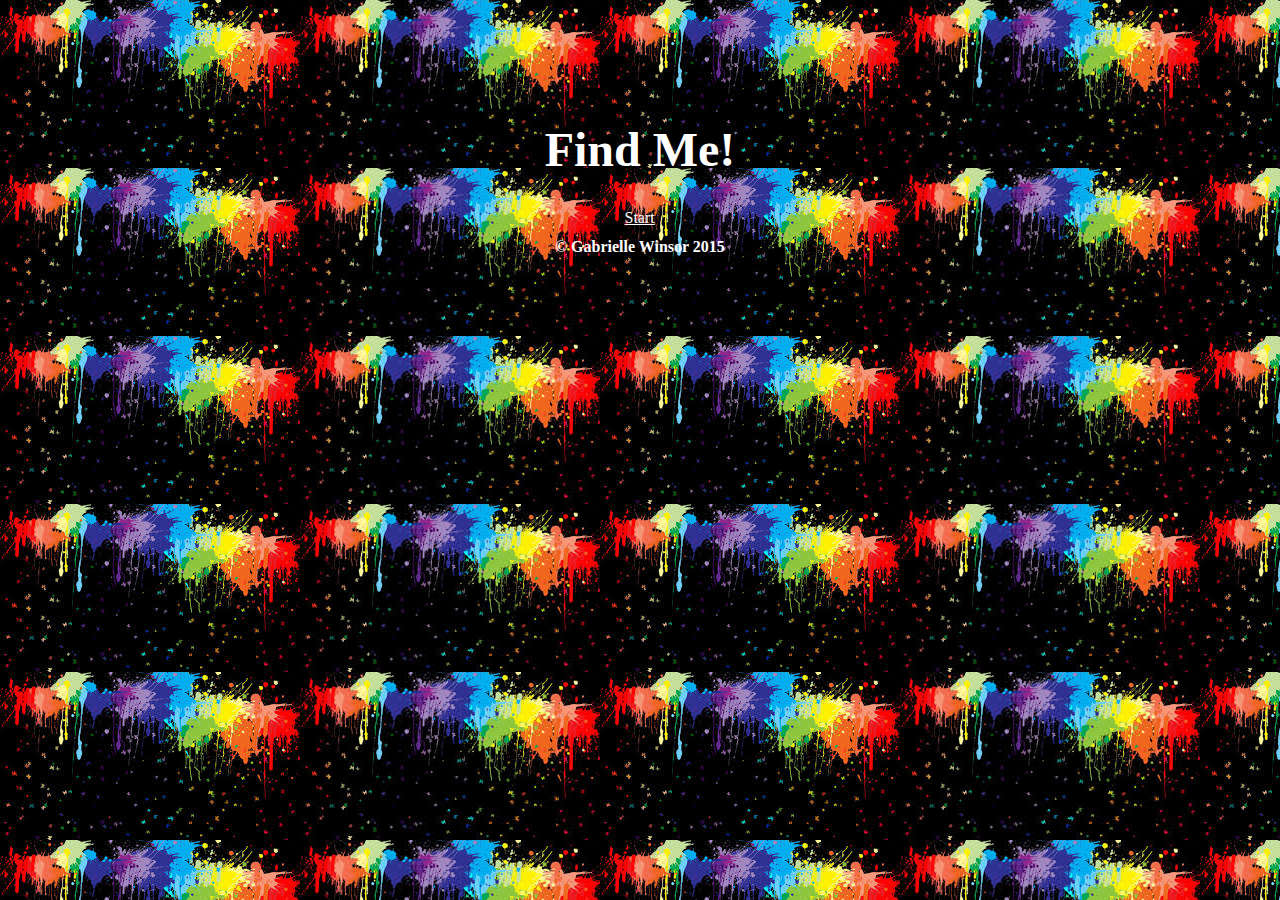
<file: app/index.html>
<!doctype html>
<html>
<head>
<meta charset="UTF-8">
<meta name="viewport" content="width=device-width, initial-scale=1">
<meta name="apple-mobile-web-app-capable" content="YES" />
<meta name="apple-mobile-web-app-status-bar-style" content="default" />
<meta name="copyright" content="Copyright Gabrielle Winsor 2015" />
<link rel="stylesheet" type="text/css" href="CSS/index.css" />

<title>Find ME</title>
</head>

<body>

	<div class="app"> 
    	<h1 class="title"> Find Me! </h1>
       		<a href="quiz.html" > Start </a>
    
    </div>
        <h1 class="ui-title" role="heading" aria-level="1">© Gabrielle Winsor 2015</h1>
    </div>
</body>
</html>
</file>
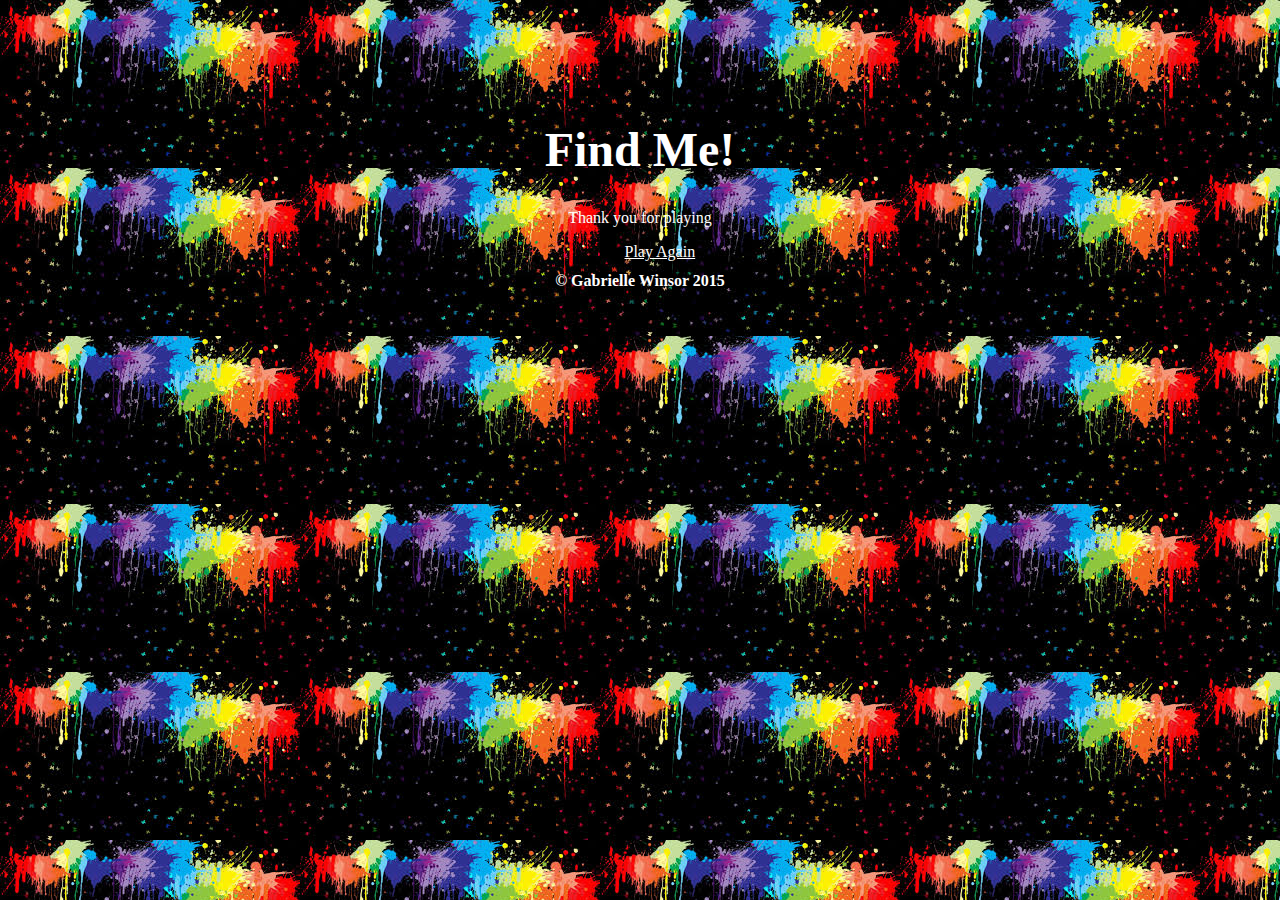
<file: app/end.html>
<!doctype html>
<html>
<head>
<meta charset="UTF-8">
<meta name="viewport" content="width=device-width, initial-scale=1">
<meta name="apple-mobile-web-app-capable" content="YES" />
<meta name="apple-mobile-web-app-status-bar-style" content="default" />
<meta name="copyright" content="Copyright Gabrielle Winsor 2015" />
<link rel="stylesheet" type="text/css" href="CSS/index.css" />

<title>end</title>
</head>


<body>
<div class="app"> 
    	<h1 class="title"> Find Me! </h1>
        	<p> Thank you for playing</p>
       		<a href="quiz.html" > Play Again </a>
    
    </div>
        <h1 class="ui-title" role="heading" aria-level="1">© Gabrielle Winsor 2015</h1>
    </div>
</body>
</html>
</file>
<file: app/CSS/index.css>
@charset "UTF-8";
/* CSS Document */

body {
	-webkit-touch-callout: none;                /* prevent callout to copy image, etc when tap to hold */
    -webkit-text-size-adjust: none;             /* prevent webkit from resizing text to fit */
    -webkit-user-select: none;
	background-image:url(../Images/Background.jpeg);
	
	
}

.app {
	width:191px;
	margin:auto;
}
	
h1.title{
	color:white;
	text-emphasis:accent;
	font-size:3em;
	text-align:center;
	padding-top:90px;
}


a {
	padding-left:80px;
	color:white; 
}

p {
	text-align:center;
	color:white;
}

h1.ui-title {
	color:white;
	text-align:center;
	font-size:1em;
	
}
</file>
